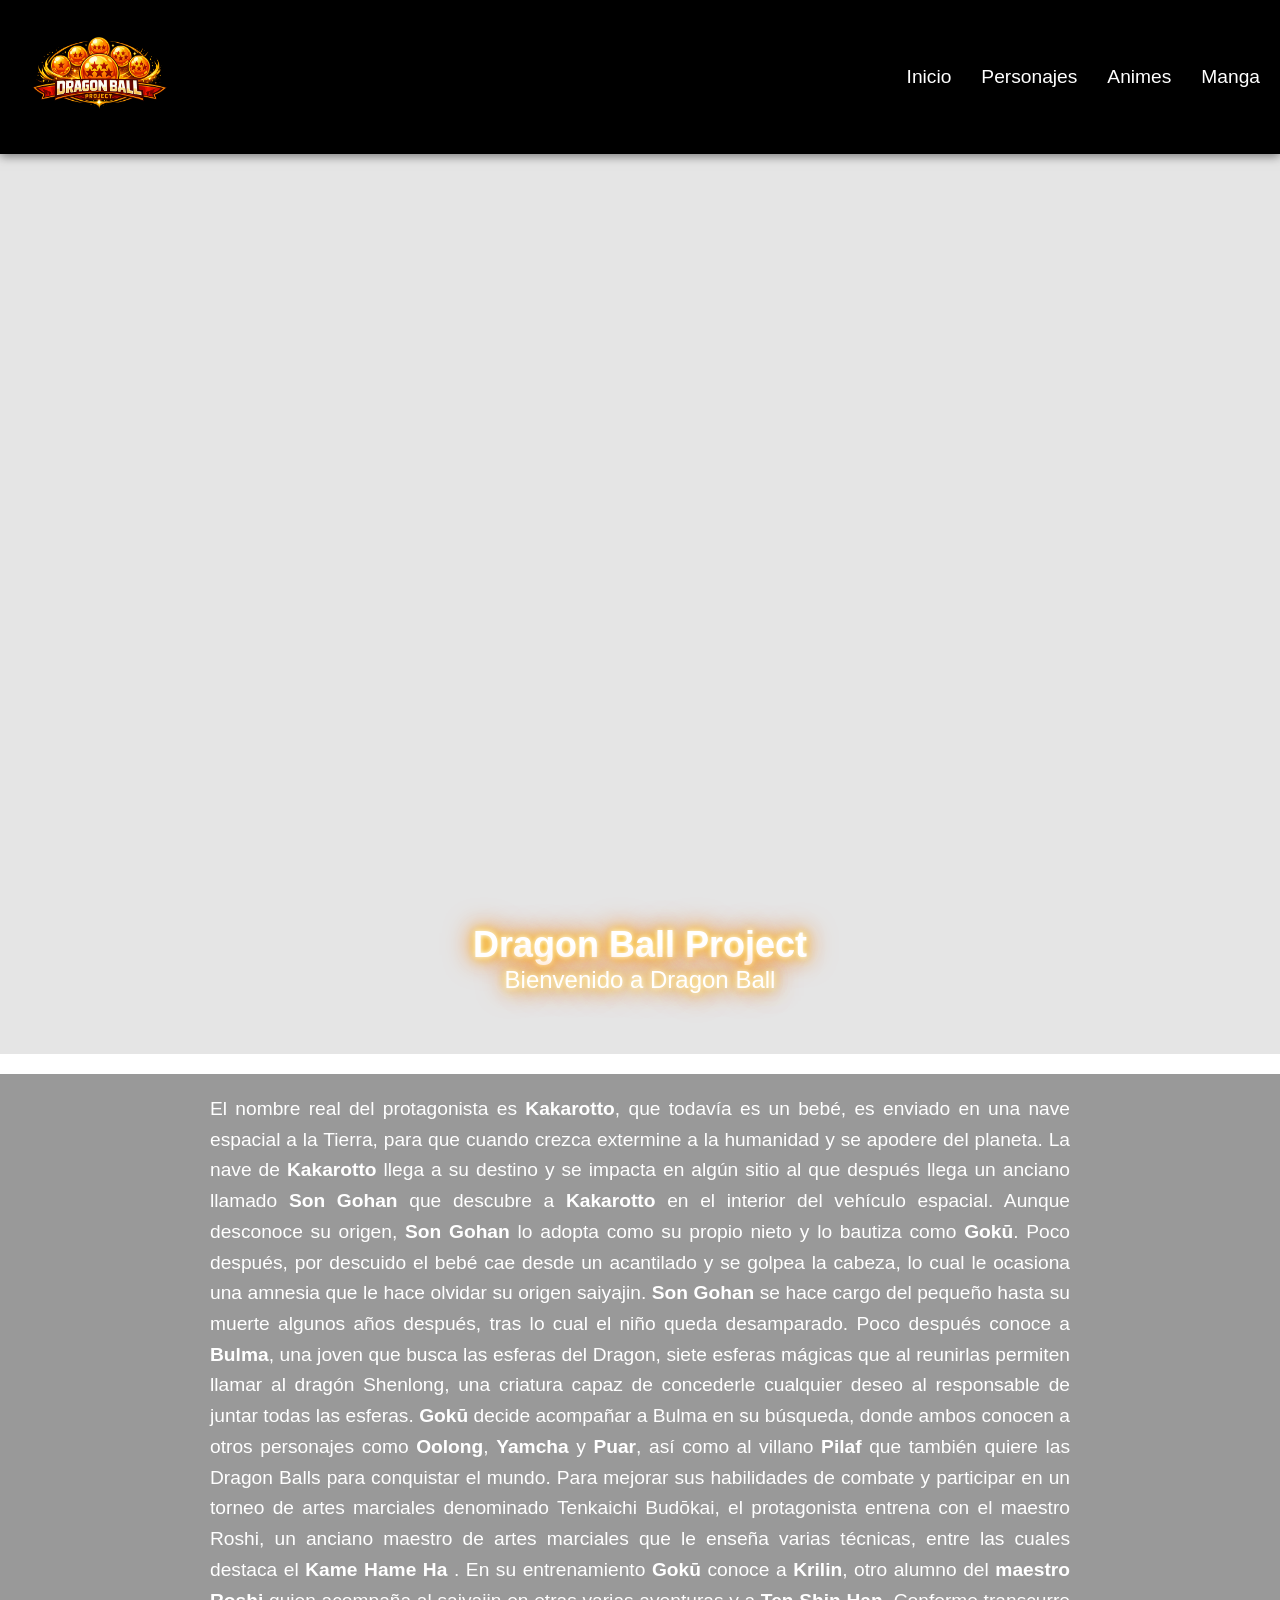
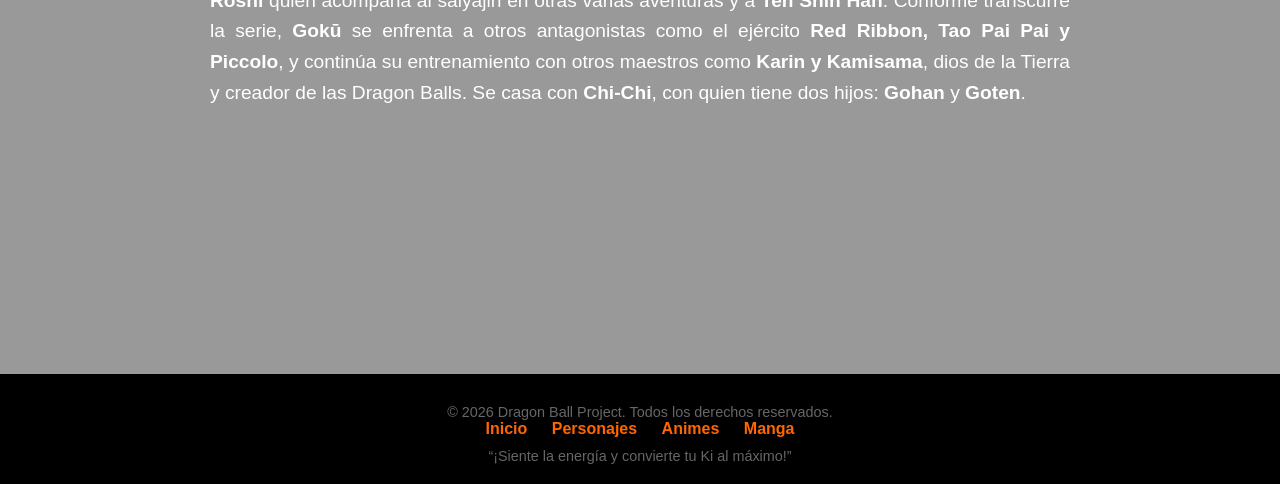
<file: dragonBall.html>
<!DOCTYPE html>
<html lang="es">
<head>
    <meta charset="UTF-8">
    <meta name="viewport" content="width=device-width, initial-scale=1.0">
    
    <link href="https://fonts.googleapis.com/css2?family=Bangers&   display=swap" rel="stylesheet">
    <link rel="stylesheet" href="./styles.css">
    <title>🌕 Dragon Ball 🐉</title>

    <link href="https://fonts.googleapis.com/css2?family=Bangers&display=swap" rel="stylesheet">
    <link rel="stylesheet" href="styles.css">
    <link rel="stylesheet" href="./dragonBall.css">
</head>
<body>
    <header>
        <div>
            <img class="logo" src="./image/logo1.png" alt="Logo de Dragon Ball" >
        </div>
        <nav class="navbar">
            <div class="hamburger" id="hamburger">
                <span></span>
                <span></span>
                <span></span>
            </div>

            <ul class="nav-links" id="nav-links">
                <li><a href="./index.html">Inicio</a></li>
                <li><a href="./personajes.html">Personajes</a></li>
                <li><a href="./animes.html">Animes</a></li>
                <li><a href="./mangas.html">Manga</a></li>
            </ul>
        </nav>
    </header>
    
    <main>
        <section class="hero">
            <div>
                <h1>Dragon Ball Project</h1>
                <p>Bienvenido a Dragon Ball </p>
            </div>
        </section>
        <div class="dragonBall">
             <p class="resumen">  El nombre real del protagonista es  <strong>Kakarotto</strong>, que todavía es un bebé, es enviado en una nave espacial a la Tierra, para que cuando crezca extermine a la humanidad y se apodere del planeta.

            La nave de <strong>Kakarotto</strong> llega a su destino y se impacta en algún sitio al que después llega un anciano llamado <strong>Son Gohan</strong> que descubre a <strong>Kakarotto</strong> en el interior del vehículo espacial. Aunque desconoce su origen, <strong>Son Gohan</strong> lo adopta como su propio nieto y lo bautiza como <strong>Gokū</strong>. Poco después, por descuido el bebé cae desde un acantilado y se golpea la cabeza, lo cual le ocasiona una amnesia que le hace olvidar su origen saiyajin. <strong>Son Gohan</strong> se hace cargo del pequeño hasta su muerte algunos años después, tras lo cual el niño queda desamparado. Poco después conoce a <strong>Bulma</strong>, una joven que busca las esferas del Dragon, siete esferas mágicas que al reunirlas permiten llamar al dragón Shenlong, una criatura capaz de concederle cualquier deseo al responsable de juntar todas las esferas. <strong>Gokū</strong> decide acompañar a Bulma en su búsqueda, donde ambos conocen a otros personajes como <strong>Oolong</strong>, <strong>Yamcha</strong> y <strong>Puar</strong>, así como al villano <strong>Pilaf</strong> que también quiere las Dragon Balls para conquistar el mundo. Para mejorar sus habilidades de combate y participar en un torneo de artes marciales denominado Tenkaichi Budōkai, el protagonista entrena con el maestro Roshi, un anciano maestro de artes marciales que le enseña varias técnicas, entre las cuales destaca el <strong>Kame Hame Ha</strong>  . En su entrenamiento <strong>Gokū</strong> conoce a <strong>Krilin</strong>, otro alumno del <strong>maestro Roshi</strong> quien acompaña al saiyajin en otras varias aventuras y a <strong>Ten Shin Han</strong>.

            Conforme transcurre la serie, <strong>Gokū</strong> se enfrenta a otros antagonistas como el ejército <strong>Red Ribbon, Tao Pai Pai y Piccolo</strong>, y continúa su entrenamiento con otros maestros como <strong> Karin y Kamisama</strong>, dios de la Tierra y creador de las Dragon Balls. Se casa con  <strong>Chi-Chi</strong>, con quien tiene dos hijos: <strong>Gohan</strong> y <strong>Goten</strong>.
            </p>
        </div>
       
    </main>

    <footer>
  <div class="footer-container">
    <p>&copy; 2026 Dragon Ball Project. Todos los derechos reservados.</p>
    <div class="footer-links">
      <a href="./index.html">Inicio</a>
      <a href="./personajes.html">Personajes</a>
      <a href="./animes.html">Animes</a>
      <a href="./mangas.html">Manga</a>
    </div>
    
    <p>“¡Siente la energía y convierte tu Ki al máximo!”</p>
  </div>
</footer>
    <script src="./menu.js"></script>
    <script src="script.js"></script>

</body>
</html>
</file>
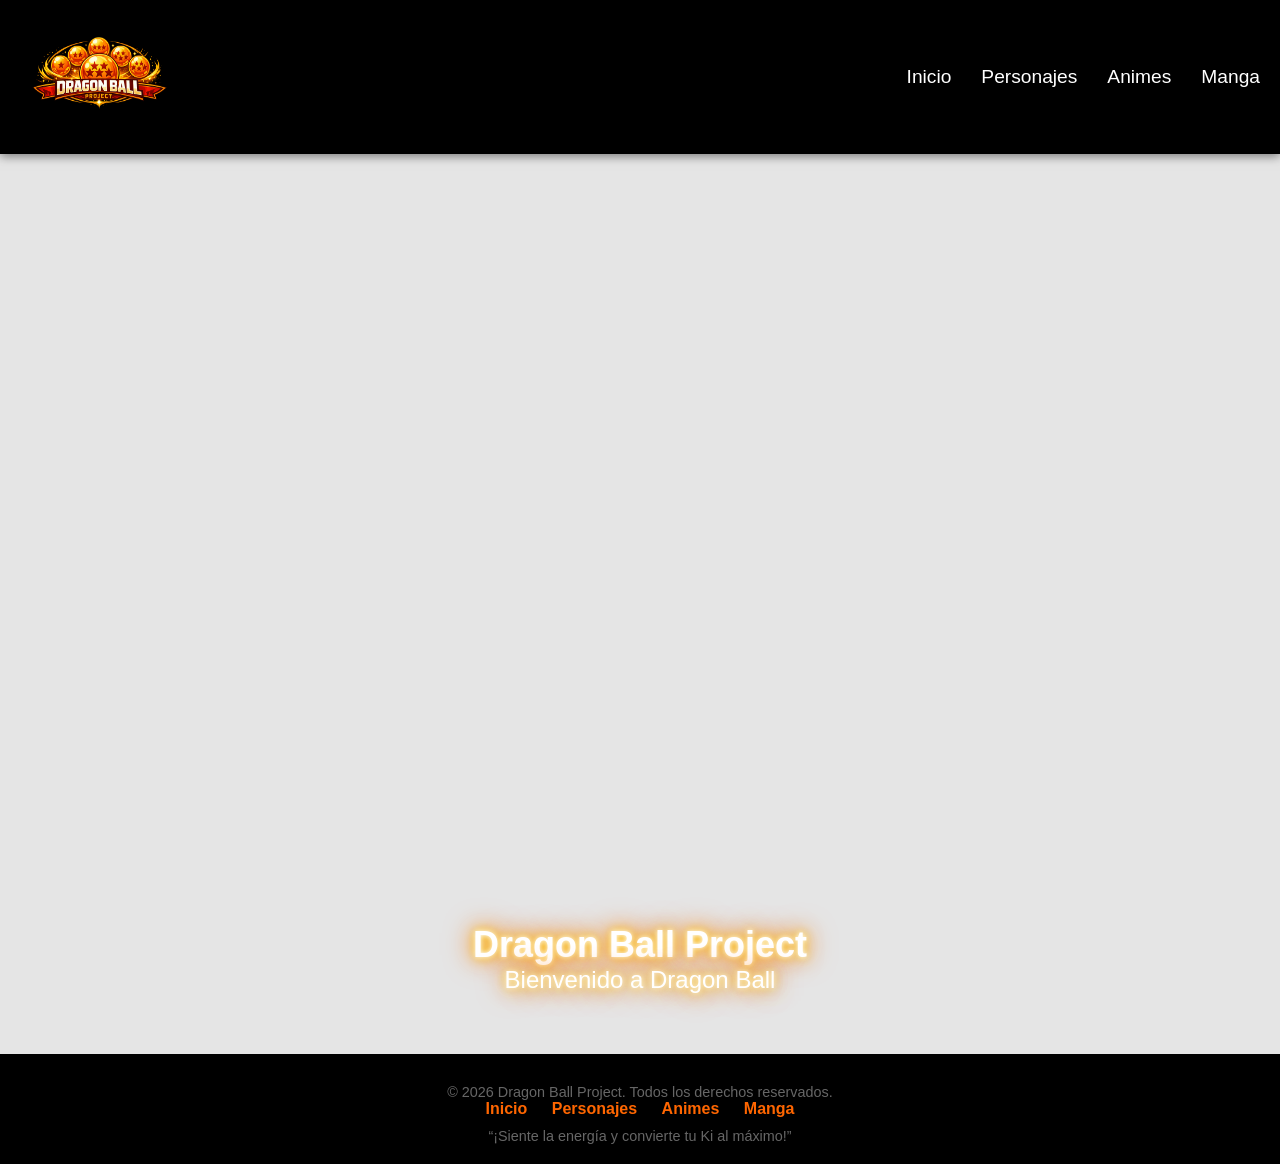
<file: dragonBallZ.html>
<!DOCTYPE html>
<html lang="es">
<head>
    <meta charset="UTF-8">
    <meta name="viewport" content="width=device-width, initial-scale=1.0">
    
    <link href="https://fonts.googleapis.com/css2?family=Bangers&   display=swap" rel="stylesheet">
    <link rel="stylesheet" href="./styles.css">
    <title>🌕 Dragon Ball 🐉</title>

    <link href="https://fonts.googleapis.com/css2?family=Bangers&display=swap" rel="stylesheet">
    <link rel="stylesheet" href="styles.css">
    <link rel="stylesheet" href="./dragonBall.css">
</head>
<body>
    <header>
        <div>
            <img class="logo" src="./image/logo1.png" alt="Logo de Dragon Ball" >
        </div>
        <nav class="navbar">
            <div class="hamburger" id="hamburger">
                <span></span>
                <span></span>
                <span></span>
            </div>

            <ul class="nav-links" id="nav-links">
                <li><a href="./index.html">Inicio</a></li>
                <li><a href="./personajes.html">Personajes</a></li>
                <li><a href="./animes.html">Animes</a></li>
                <li><a href="./mangas.html">Manga</a></li>
            </ul>
        </nav>
    </header>
    
    <main>
        <section class="hero">
            <div>
                <h1>Dragon Ball Project</h1>
                <p>Bienvenido a Dragon Ball </p>
            </div>
        </section>
        
       
    </main>

    <footer>
  <div class="footer-container">
    <p>&copy; 2026 Dragon Ball Project. Todos los derechos reservados.</p>
    <div class="footer-links">
      <a href="./index.html">Inicio</a>
      <a href="./personajes.html">Personajes</a>
      <a href="./animes.html">Animes</a>
      <a href="./mangas.html">Manga</a>
    </div>
    
    <p>“¡Siente la energía y convierte tu Ki al máximo!”</p>
  </div>
</footer>
    <script src="./menu.js"></script>
    <script src="script.js"></script>

</body>
</html>
</file>
<file: styles.css>
/* Reset */
* {
    margin: 0;
    padding: 0;
    box-sizing: border-box;
    scroll-behavior: smooth;
}

/* Body */
body {
    font-family: 'Roboto', sans-serif;
}

/* Header */
header {
    
    background: #000;
    color: #fff;
    display: flex;
    justify-content: space-between;
    align-items:center;
    box-shadow: 0 2px 10px rgba(0,0,0,0.5);
}

.logo {
    width: 200px;
    height: 150px;
}

/* Navegación */
.navbar {
    display: flex;
    justify-content: space-between;
    align-items: center;
    padding: 15px 20px;
}

/* Links */
.nav-links {
    list-style: none;
    display: flex;
    gap: 30px;
    
}

.nav-links a {
    position: relative;
    display: inline-block;
    text-decoration: none;
    color: white;
    font-size: 1.2rem;
    transition: color 0.3s ease;
}

/* Hamburguesa */
.hamburger {
    display: none;
    flex-direction: column;
    cursor: pointer;
}

.hamburger span {
    background: white;
    height: 3px;
    width: 25px;
    margin: 4px;
}

/* efecto hover linea debajo de los enlaces */
nav a::after {
    content: "";
    position: absolute;
    width: 0%;
    height: 3px;
    background: #ff6600;
    left: 0;
    bottom: -5px;
    transition: width 0.3s ease;
}

.nav-links a:hover {
    color: #ffcc00; /* cambia color al pasar */
}
/* ancho efecto hover linea debajo de los enlaces */
nav a:hover::after {
    width: 100%;
}

/* Botón subir */
.dragon-ball-btn {
  position: fixed;
  bottom: 20px;
  right: 20px;
  width: 70px;
  height: 70px;
  cursor: pointer;
  display: flex;
  align-items: center;
  z-index: 1000;
  justify-content: center;
}

.dragon-ball-btn img {
  width: 160%;
  height: 160%;
  object-fit: contain;
  display: block;
}

.dragon-ball-btn:hover {
  transform: scale(1.1);
  
}


/* HERO (imagen principal) */
.hero {
    position : relative;
    display: flex;
    flex-direction: column;       /* contenido apilado */
    align-items: center;
    justify-content: flex-end; /* contenido al fondo */
    text-align: center;
    width: 100%;
    min-height: 100vh;             /* altura del banner */
    padding: 40px 20px;    
    background-image: url("https://upload.wikimedia.org/wikipedia/it/2/22/Dragon_Ball_Super.png");
    background-size: cover;       /* que cubra todo el área */
    background-position: center;  /* centrada */
    background-repeat: no-repeat;
    overflow: hidden;
}

.hero::before {
    content: "";
    position: absolute;
    inset: 0;
    background: rgba(0,0,0,0.1); /* capa oscura para resaltar texto */
    z-index: 1;
}

/* Texto sobre imagen */
.hero div {
    position: relative;
    color: #fff;
    padding: 20px;
    text-align: center;
    z-index: 1;
    /* Efecto de brillo estilo Dragon Ball */
    text-shadow: 
        0 0 5px #fff,
        0 0 10px #ffcc00,
        0 0 20px #ff9900,
        0 0 30px #ff6600;
    font-size: 1.5rem;
}

/* Resumen */
.resumen {
    font-size: 1.1rem;
    line-height: 1.6;
    margin: 20px auto;
    max-width: 900px;
    text-align: justify;
}

/* Sección personajes */
#search {
    width: 90%;
    max-width: 400px;
    margin: 25px auto;
    margin-bottom: 20px;
    padding: 12px 20px;
    border: 2px solid #ff6600;
    border-radius: 50px;
    font-family: 'Bangers', cursive;
    font-size: 1rem;
    transition: all 0.3s ease;
    display: block;
}



#personajes {
   
    padding: 30px;
    text-align: center;
}

#personajes h3 {
    font-size: 2rem;
    margin-bottom: 10px;
}

#personajes p {
    color: #666;
    margin-bottom: 20px;
}

/* GRID */
.grid {
    display: grid;
    grid-template-columns: repeat(auto-fit, minmax(220px, 300px));
    justify-content: center;
    gap: 20px;
    scroll-margin-top: 20px;
}
/* CARD */
.card {
    background: #fff;
    border-radius: 10px;
    overflow: hidden;
    text-align: center;
    box-shadow: 0 4px 10px rgba(0,0,0,0.15);
    transition: transform 0.3s ease, box-shadow 0.3s ease;
}

.card:hover {
    transform: translateY(-5px) scale(1.03);
    box-shadow: 0 10px 25px rgba(246, 171, 21, 0.5);
}

.card img {
    width: 100%;
    height: 300px;
    object-fit: contain;
    object-position: top center;
}

.card h4 {
    margin: 10px 0 5px;
    font-size: 1.1em;
    color: #333;
}

.card p {
    margin: 5px 0;
    font-size: 0.9em;
}

.card strong {
    color: #ff6600;
    text-shadow: 0 0 5px rgba(255,102,0,0.5);
}

footer {
    background: #000;
    text-align: center;
    padding: 20px;
}

footer a {
    color: #ff6600;
    margin: 0 10px;
    text-decoration: none;
    font-weight: bold;
}
footer p {
    margin-top: 10px;
    font-size: 0.9rem;
    color: #666;
}

footer a:hover {
    text-shadow: 0 0 5px #ffcc00, 0 0 10px #ff6600;
}

/*Pagination*/
/* PAGINACIÓN */
.pagination {
    display: flex;
    justify-content: center;
    align-items: center;
    gap: 20px;
    margin-top: 30px 0;
    font-family: 'Bangers', cursive;
}

.pagination-top {
    margin-top: 0;
    margin-bottom: 30px;
    scroll-margin-top: 20px;
}

.pagination-bottom {
    margin-top: 30px;
    margin-bottom: 0;
}

.pagination span {
    font-size: 1.2rem;
    color: #333;
    background: rgba(255, 102, 0, 0.1);
    padding: 8px 16px;
    border-radius: 8px;
    font-family: 'Bangers', cursive;
    letter-spacing: 1px;
}

/* BOTONES */
.pagination button {
    background: linear-gradient(135deg, #ff6600 0%, #ff9900 100%);
    color: #fff;
    border: none;
    padding: 10px 24px;
    border-radius: 50px;
    cursor: pointer;
    font-family: 'Bangers', cursive;
    font-size: 1.1rem;
    letter-spacing: 1px;
    transition: all 0.3s ease;
    box-shadow: 0 4px 15px rgba(255, 102, 0, 0.3);
}

/* HOVER PRO  */
.pagination button:hover:not(:disabled) {
    background: linear-gradient(135deg, #ff5500 0%, #ff8800 100%);
    transform: translateY(-2px) scale(1.05);
    box-shadow: 0 6px 20px rgba(255, 102, 0, 0.5);
}

/* Efecto al hacer click */
.pagination button:active:not(:disabled) {
    transform: translateY(1px);
}

/* BOTÓN DESACTIVADO */
.pagination button:disabled {
    background: linear-gradient(135deg, #999 0%, #bbb 100%);
    cursor: not-allowed;
    box-shadow: none;
    transform: none;
    opacity: 0.6;
}



/* Móviles: hasta 768px */
@media (max-width: 768px) {
    header {
        flex-direction: column;
        align-items: flex-start;
        gap: 10px;
        padding: 10px 15px;
        margin-bottom: 40px;
    }

    .hamburger {
        display: flex;
    }

    .nav-links {
        position: fixed;
        top: 0;
        right: 0;
        width: 70%;
        height: 100vh;
        background: #000;

        display: flex;
        flex-direction: column;
        align-items: flex-start;
        padding: 80px 20px;
        gap: 25px;

        transform: translateX(100%);
        transition: transform 0.3s ease;

        z-index: 999;
        box-shadow: -5px 0 20px rgba(0,0,0,0.5);
    }

    .nav-links.active {
        transform: translateX(0);
}


    .hero {
        background-image: url("https://upload.wikimedia.org/wikipedia/en/6/68/Dragon_Ball_Cast.PNG");
        background-position: center;
        background-size: contain;
        min-height: 40vh;   /*  elimina 100vh */
        height: auto;
        padding: 10px;
        display: flex;
        flex-direction: column;
        justify-content: flex-end;
        align-items: center;
        padding-bottom: 30px;
    }

    .hero div {
        margin-top: 0;
       
    }
     
    .hero div {
        padding: 10px;
        margin-top: 5px;
    }
    .hero h1 {
        font-size: 1.6rem;
        margin-bottom: 8px;
    }
    .hero p {
        font-size: 1rem;
    }

    #search {
        width: 90%;
        max-height: 50px;
    }

    #personajes {
        padding: 20px;
    }

    #personajes h3 {
        font-size: 1.5rem;
    }

    #personajes p {
        font-size: 0.9rem;
    }

    .card img {
        height: 220px;
       
    }

    .card h4 {
        font-size: 1em;
    }

    .card p {
        font-size: 0.8rem;
    }

    .pagination {
        gap: 15px;
        margin: 20px 0;
    }
    
    .pagination button {
        padding: 8px 16px;
        font-size: 0.9rem;
    }
    
    .pagination span {
        font-size: 1rem;
        padding: 6px 12px;
    }
    
    .pagination-top {
        margin-bottom: 20px;
    }
    
    .pagination-bottom {
        margin-top: 20px;
    }

    footer a {
        display: block;
        margin: 5px 0;
    }
}

/* Tablets: 768px - 1020px */
@media screen and (max-width: 1024px) {
    header {
        padding: 10px 20px;
    }

    .logo {
        width: 120px;
        height: 80px;
    }


   .hero {
    background-position: center;
    background-size: cover;
    min-height: 50vh;
    height: auto;
   }

   .resumen {
    font-size: 1rem;
    
    }

    #personajes h3 {
        font-size: 1.8rem;
    }

    .card img {
        width: 90%;
        height: 350px;
    }
}
</file>
<file: dragonBall.css>
.dragonBall {
  position: relative;
  min-height: 100vh; /* ocupa toda la pantalla */
  background: url('https://images.unsplash.com/photo-1763315371276-c2ae70c2947a?q=80&w=1179&auto=format&fit=crop&ixlib=rb-4.1.0&ixid=M3wxMjA3fDB8MHxwaG90by1wYWdlfHx8fGVufDB8fHx8fA%3D%3D') 
              no-repeat center center fixed;
  background-size: cover; /* ajusta la imagen al tamaño del contenedor */
}

.dragonBall p {
  position: relative;
  z-index: 1; /* para que el texto esté por encima de la capa oscura */
  color: #fff;
  font-size: 1.2rem;
  padding: 20px;
}

/* Capa translúcida encima del fondo */
.dragonBall::before {
  content: "";
  position: absolute;
  inset: 0;
  background: rgba(0,0,0,0.4); /* ajustá la opacidad */
  z-index: -1; /* para que esté debajo del texto */
}
</file>
